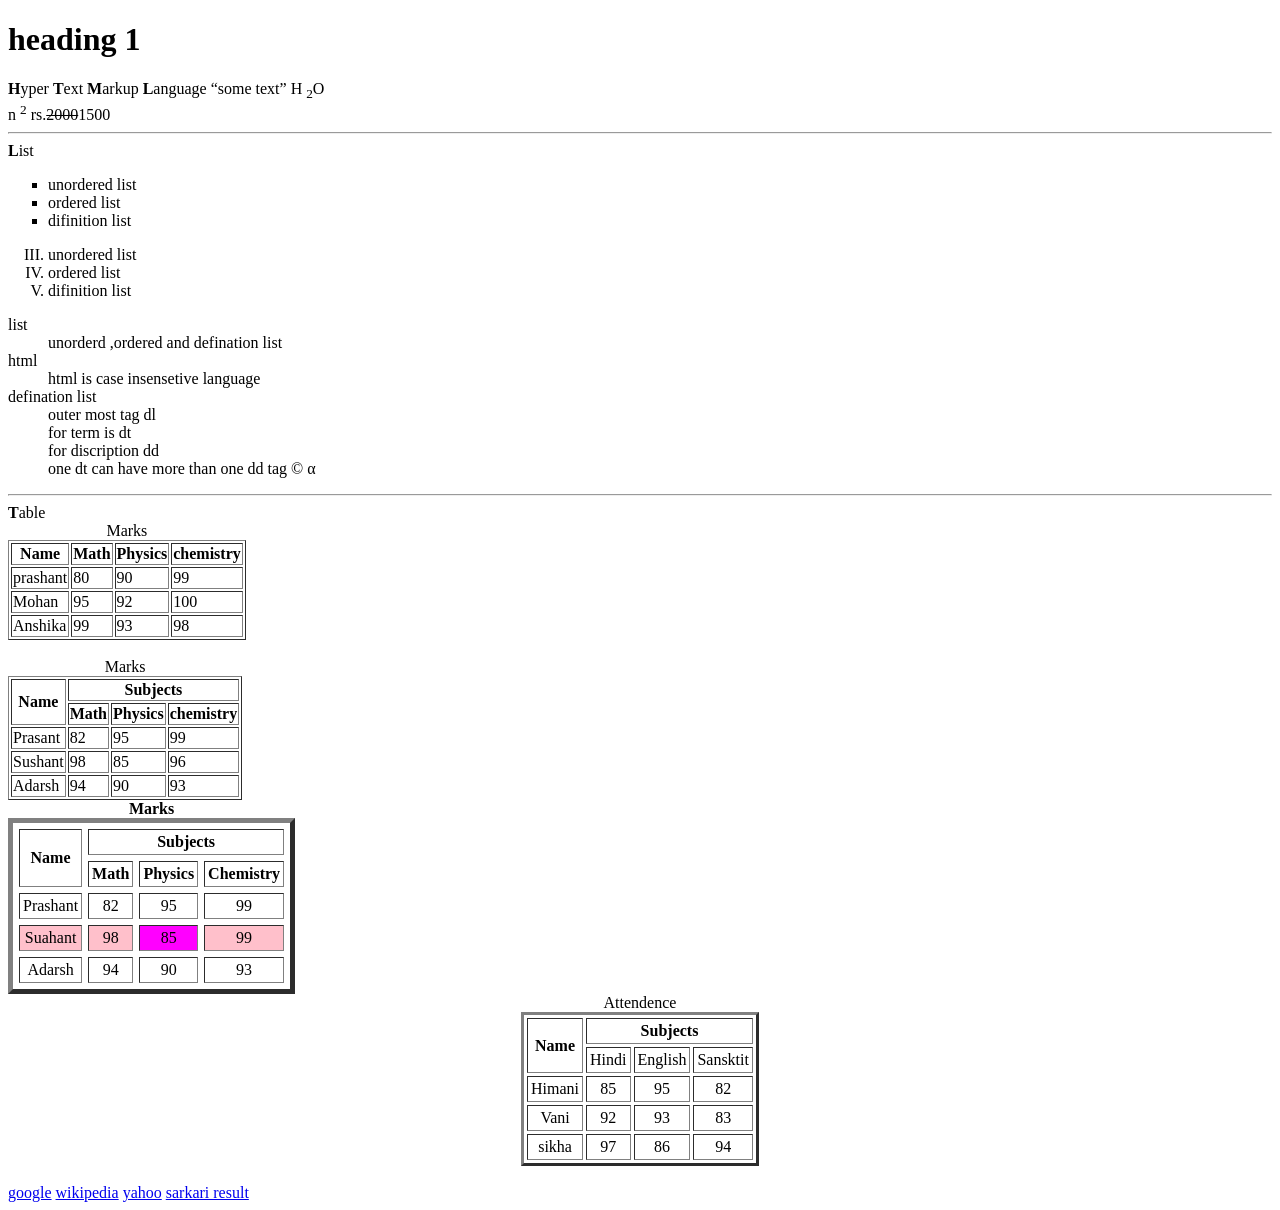
<file: left.html>
<!DOCTYPE html>
<html lang="en">
<head>
    <meta charset="UTF-8">
    <meta name="viewport" content="width=device-width, initial-scale=1.0">
    <title>left</title>
</head>
<body>
    <h1 >heading 1</h1>
       <b>H</b>yper <b>T</b>ext <b>M</b>arkup <b>L</b>anguage
       <q>some text</q>
       H <sub>2</sub>O
       <br>
       n <sup>2</sup>
       rs.<del>2000</del>1500
       <hr>
       <b>L</b>ist
       <ul type="square">
        <li>unordered list</li>
        <li>ordered list</li>
        <li>difinition list</li>
       </ul>
       <ol type="I" start="3">
        <li>unordered list</li>
        <li>ordered list</li>
        <li>difinition list</li>
       </ol>
       <dl>
        <dt>list</dt>
        <dd>unorderd ,ordered and defination list</dd>
        <dt>html</dt>
        <dd>html is case insensetive language</dd>
        <dt>defination list</dt>
        <dd>outer most tag dl</dd>
        <dd>for term is dt</dd>
        <dd>for discription dd</dd>
        <dd>one dt can have more than one dd tag &copy; &alpha;</dd>
       </dl>
       <hr>
       <b>T</b>able
       <table border="1">
        <caption >Marks</caption>
        <tr><th>Name</th><th>Math</th>
        <th>Physics</th><th>chemistry</th></tr>
        <tr><td>prashant</td><td>80</td><td>90</td><td>99</td></tr>
        <tr><td>Mohan</td><td>95</td><td>92</td><td>100</td></tr>
        <tr><td>Anshika</td><td>99</td><td>93</td>
        <td>98</td></tr>
       </table>
       <br>
       <table border="1">
        <caption >Marks</caption>
        <tr>
            <th rowspan="2">Name</th>
            <th colspan="3">Subjects</th>
        </tr>
        <tr><th>Math</th><th>Physics</th><th>chemistry</th></tr>
        <tr> <td>Prasant</td><td>82</td><td>95</td><td>99</td>
        </tr>
        <tr><td>Sushant</td><td>98</td><td>85</td><td>96</td></tr>
        <tr><td>Adarsh</td><td>94</td><td>90</td><td>93</td></tr>
       </table>
       <table  border="5" cellspacing="6" cellpadding="3">
        <caption ><b>Marks</b></caption>
        <tr >
            <th rowspan="2">Name</th>
            <th colspan="3">Subjects</th>
        </tr>
        <tr>
            <th>Math</th><th>Physics</th><th>Chemistry</th>
        </tr>
        <tr  align="center"><td>Prashant</td><td>82</td><td>95</td><td>99</td></tr>
        <tr bgcolor="pink" align="center"><td>Suahant</td><td>98</td><td bgcolor="ff00ff">85</td><td>99</td></tr>
        <tr align="center"><td>Adarsh</td><td>94</td><td>90</td><td>93</td></tr>
       </table>
       <table border="3" cellspacing="3" cellpadding="3" align="center" >
        <caption>Attendence</caption>
        <tr ><th rowspan="2">Name</th><th colspan="3">Subjects</th></tr>
        <tr><td>Hindi</td><td>English</td><td>Sansktit</td></tr>
        <tr align="center"><td>Himani</td><td>85</td><td>95</td><td>82</td></tr>
        <tr align="center"><td>Vani</td><td>92</td><td>93</td><td>83</td></tr>
        <tr align="center"><td>sikha</td><td>97</td><td>86</td><td>94</td></tr>
       </table>
       <br>
       <a href="https://www.google.com/">google</a>
       <a href="https://www.wikipedia.org/" target="right">wikipedia</a>
       <a href="https://in.search.yahoo.com/?fr2=inr" target="right">yahoo</a>
       <a href="https://www.sarkariresult.com/" target="right">sarkari result</a>
         <noframes>The page that u have loaded uses frames and your browser does not support frames.Please upgrade your browserto see it correctly.</noframes>
</body>
</html>
</file>
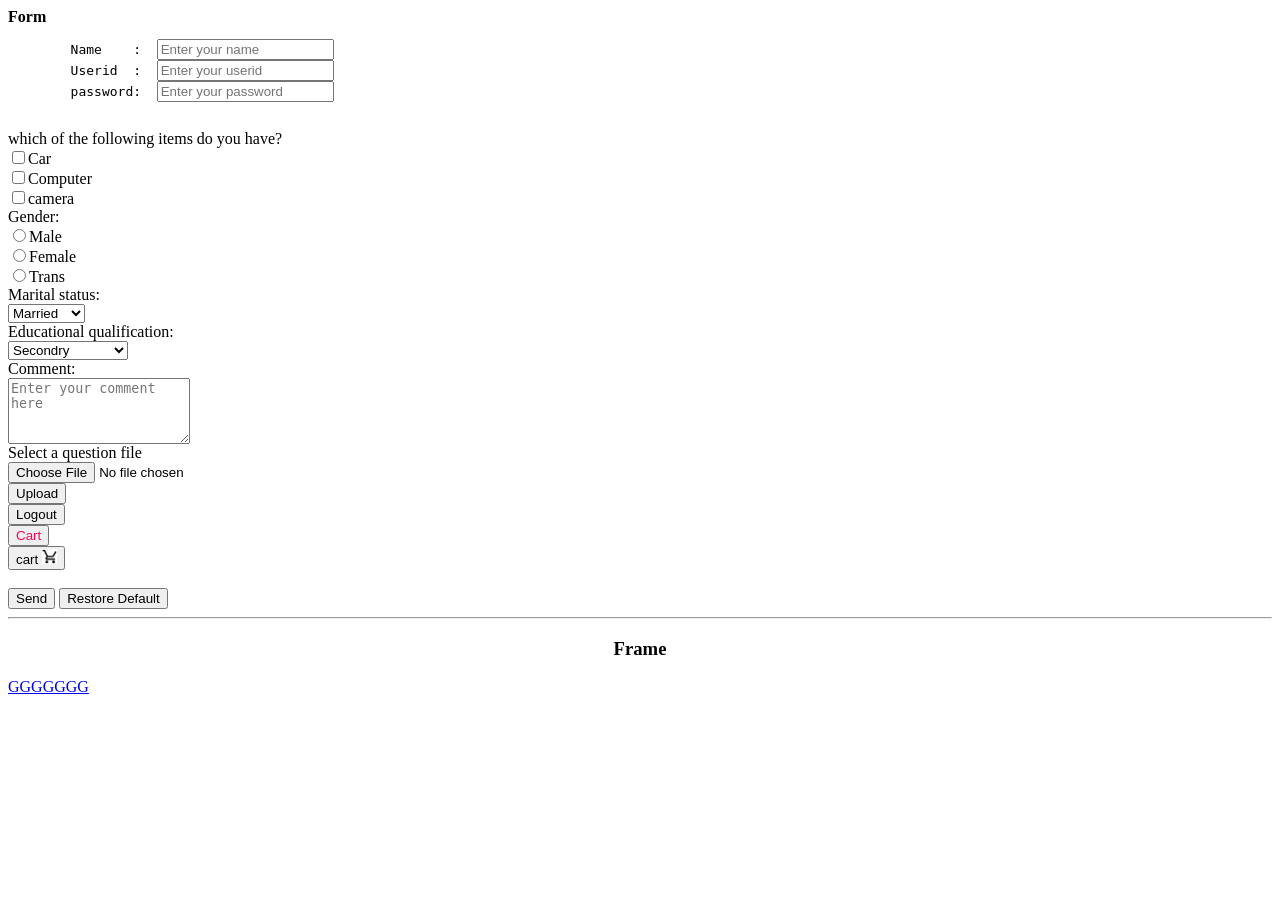
<file: right.html>
<body>
   
<b >Form</b>
       <br>
        <pre>
        Name    :  <input type="text" name="name" placeholder="Enter your name">
        Userid  :  <input type="text" name="userid" placeholder="Enter your userid">
        password:  <input type="password" name="pass" placeholder="Enter your password">
        </pre>
        which of the following items do you have? <br><label for="car">
        <input type="checkbox" name="car" value="yes" id="car">Car  </label><br>
        <label for="computer">
        <input type="checkbox" name="computer" value="yes" id="computer">Computer </label> <br>
        <label for="camera">
         <input type="checkbox" name="camera" value="yes" id="camera">camera
         </label>
         <br>
         Gender: <br>
         <input type="radio" name="Gender" value="Male">Male <br>
         <input type="radio" name="Gender" value="Female">Female <br>
         <input type="radio" name="Gender" value="Trans">Trans <br>
         Marital status: <br>
         <select name="Marital" id="Marital">
            <option value="Married">Married</option>
            <option value="Unmarrid">Single</option>
            <option value="Divorced">Divorced</option>
            <option value="Widowed">Widowed</option>
         </select>
         <br>             
         Educational qualification:  <br>   
         <select name="Education" id="Education"><option value="10th">Secondry</option>
        <option value="12th">Higher secondry</option><option value="Ug">Gradution</option>
    <option value="Pg">Post gradution</option></select><br>
    Comment: <br>
    <textarea name="Comment" id="Comment" rows="4" cols="20" placeholder="Enter your comment here"></textarea><br>
    Select a question file <br>
    <input type="file" name="Question" ><br>
    <input type="submit" value="Upload">
    <br>
    <input type="button" value="Logout"><br>
    <button style="color: #ff0352;">Cart</button><br>
    <button>cart <img src="OIP.jpg" width="15" ></button><br>
    <br>
    <input type="submit" value="Send">
    <input type="reset" value="Restore Default" onclick="return confirm('Do you really want to reset the form?')">
    <hr>
    <h3 align="center" id="Frame"><b >Frame</b></h3>
    <a href="https://www.google.com/">GGGGGGG</a>
      <noframes>The page that u have loaded uses frames and your browser does not support frames.Please upgrade your browserto see it correctly.</noframes></body>
</file>
